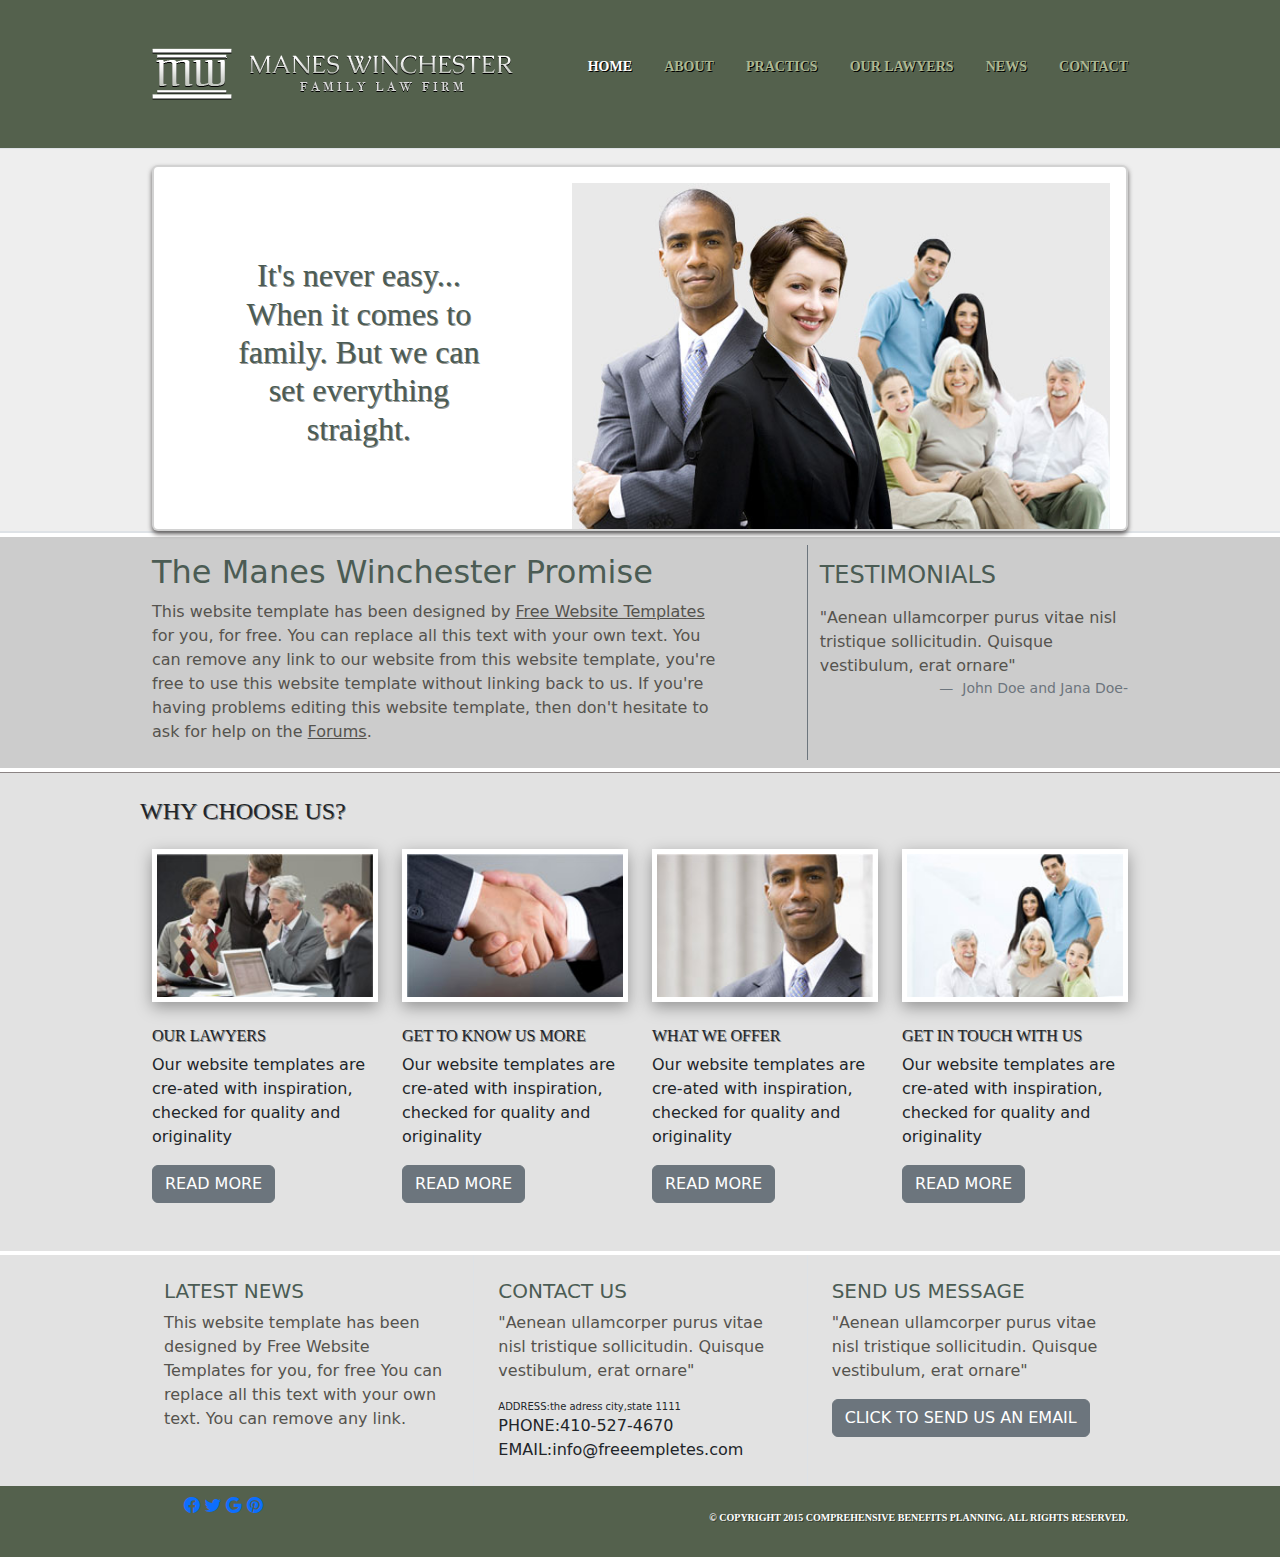
<file: index.html>
<!DOCTYPE html>
<html lang="en">

<head>
  <meta charset="UTF-8" />
  <meta http-equiv="X-UA-Compatible" content="IE=edge" />
  <meta name="viewport" content="width=device-width, initial-scale=1.0" />
  <link rel="shortcut icon" href="assets/img/logo.png" type="image/png" />
  <link rel="stylesheet" href="assets/css/bootstrap.min.css" />
  <link rel="stylesheet" href="https://cdn.jsdelivr.net/npm/bootstrap-icons@1.3.0/font/bootstrap-icons.css" />
  <link rel="stylesheet" href="assets/css/style.css" />
  <title>Document</title>
</head>

<body>
  <header class="py-5 border-bottom">
    <div class="container">
      <div class="row align-items-center">
        <div class="col-4">
          <img
            class="img"
            src="assets/img/logo.png"
            alt="logo"
            title="Lawfirm"
          />
        </div>
        <div class="col-8 d-flex justify-content-end">
          <ul class="d-none d-lg-block">
            <li>
              <a class="text-uppercase text-white " href="index.html">Home</a>
            </li>
            <li>
              <a href="about-page.html">About</a>
            </li>
            <li>
              <a href="#">Practics</a>
            </li>
            <li>
              <a href="#">Our Lawyers</a>
            </li>
            <li>
              <a href="#">News</a>
            </li>
            <li>
              <a href="#">Contact</a>
            </li>
          </ul>
          <div class="hamburger d-block d-lg-none">
            <i class="bi bi-list"></i>
          </div>
        </div>
      </div>
    </div>
  </header>
  <!-- Section 1 -->
  <section class="section-one pt-3 border-2 border-bottom bg-color">
    <div class="container">
      <div class="card p-3 pb-0 custom-card">
        <div class="row align-items-center">
          <div class="col-12 order-2 order-md-1 col-md-5">
            <h2 class="bold-green fshadow p-5">It's never easy... When it comes to family. But we can set everything straight.</h2>
          </div>
          <div class="col-12 order-1 order-md-2 col-md-7">
            <img class="img-fluid" src="assets/img/section-mategroup.jpg" alt="" />
          </div>
        </div>
      </div>
    </div>
  </section>
  <!-- Section 2 -->
  <section class="section-two p-2 bg-color mt-1">
    <div class="container">
      <div class="row">
        <div class="col-12 col-md-8 border-2 border-md-end" >
          <h1 class="text-capitalize bold-green fs-2 pt-2">The Manes Winchester Promise</h1>
          <p class="light-brown w-90">
            This website template has been designed by <u  class="text-capitalize">Free Website Templates</u> for you,
            for free. You can replace all this text with your own text. You can remove any link to our website from this website
            template, you're free to use this website template without linking back to us. If you're having problems
            editing this website template, then don't hesitate to ask for help on the <u class="text-capitalize">Forums</u>.
          </p>
          
        </div>
        <div class="col-12 col-md-4 border-start border-secondary" >
          <figure>
            <blockquote class="blockquote ">
              <h3 class="text-uppercase pt-3 fs-4 bold-green ">TestiMonials</h3>
              <p class="fs-16 pt-2 light-brown">"Aenean ullamcorper purus vitae nisl tristique sollicitudin. Quisque vestibulum, erat ornare"</p>
            </blockquote>
            <figcaption class="blockquote-footer text-end ">
              John Doe and Jana Doe-<cite title="Source Title"></cite>
            </figcaption>
          </figure>
        </div>
      </div>
    </div>
  </section>
  <!-- Section 3-->
  <section class="borderup bg-color mt-1">
    <div class="container">
     <div class="row">
      <h4 class="text-uppercase  p-0 my-4 fshadow">Why Choose Us?</h4>
      <div class="col-lg-3 pb-5 col-12 d-flex flex-column">
          <img src="assets/img/card-1.jpg" alt="view" title="View" class="shadow-box">
        <div class="section-three-text">
          <h6 class="text-uppercase pt-4 fshadow">Our Lawyers</h6>
          <p>Our website templates are cre-ated with inspiration, checked for quality and originality</p>
          <button type="button" class="btn btn-secondary btn-md text-uppercase">Read More</button>
        </div>
      </div>
      <div class="col-lg-3 pb-5 col-12 d-flex flex-column">
        <img src="assets/img/card-2.jpg" alt="view" title="View" class="shadow-box">
        <div class="section-three-text">
          <h6 class="text-uppercase pt-4 fshadow">Get to know us more</h6>
          <p>Our website templates are cre-ated with inspiration, checked for quality and originality</p>
          <button type="button" class="btn btn-secondary btn-md text-uppercase">Read More</button>
        </div>
      </div>
      <div class="col-lg-3 pb-5 col-12 d-flex flex-column" >
        <img src="assets/img/card-3.jpg" alt="view" title="View" class="shadow-box d-block-sm ">
        <div class="section-three-text ">
          <h6 class="text-uppercase pt-4 fshadow">what we offer</h6>
          <p>Our website templates are cre-ated with inspiration, checked for quality and originality</p>
          <button type="button" class="btn btn-secondary btn-md text-uppercase">Read More</button>
        </div>
      </div>
      <div class="col-lg-3 pb-5 col-12 d-flex flex-column">
        <img src="assets/img/card-4.jpg" alt="view" title="View" class="shadow-box">
        <div class="section-three-text">
          <h6 class="text-uppercase pt-4 fshadow">get in touch with us</h6>
          <p>Our website templates are cre-ated with inspiration, checked for quality and originality</p>
          <button type="button" class="btn btn-secondary btn-md text-uppercase">Read More</button>
        </div>
      </div>
     </div>
    </div>
  </section>
  <!-- Section 4-->
  <section class="bg-color mt-1">
    <div class="container">
      <div class="row">
        <div class="col-lg-4 p-4 " >
          <h3 class="text-uppercase  fs-5 bold-green ">Latest News</h3>
          <p class="fs-16 light-brown">This website template has been designed by Free Website Templates for you, for free You can replace all this text with your own text. You can remove any link.</p>
        </div>
        <div class="col-lg-4 p-4 border-start" >
          <h3 class="text-uppercase  fs-5 bold-green ">Contact Us</h3>
          <p class="fs-16 light-brown">"Aenean ullamcorper purus vitae nisl tristique sollicitudin. Quisque vestibulum, erat ornare"</p>
       <p class="text-uppercase m-0 fs-10">Address:<span class="text-lowercase">the adress city,state 1111</span> </p>
       <p class="text-uppercase m-0">PHONE:<span  class="text-lowercase">410-527-4670</span> </p>
       <p class="text-uppercase m-0">Email:<span  class="text-lowercase">info@freeempletes.com</span> </p>
        </div>
        <div class="col-lg-4 p-4 border-start" >
          <h3 class="text-uppercase fs-5 bold-green ">Send Us Message</h3>
        <p class="fs-16  light-brown">"Aenean ullamcorper purus vitae nisl tristique sollicitudin. Quisque vestibulum, erat ornare"</p>
        <button type="button" class="btn btn-secondary btn-md text-uppercase">Click To Send Us An Email</button>
        </div>
      </div>
    </div>
  </section>
  <footer>
    <div class="container">
      <div class="row pt-2">
        <div class="col-6">
          <ul>
            <li><a href=""><i class="bi bi-facebook"></i></a></li>
            <li><a href=""><i class="bi bi-twitter"></i></a></li>
            <li><a href=""><i class="bi bi-google"></i></a></li>
            <li><a href=""><i class="bi bi-pinterest"></i></a></li>
          </ul>
        </div>
        <div class="col-6">
          <p class="text-uppercase  fs-10 fw-bold text-end py-3 text-white fshadow">© COPYRIGHT 2015 COMPREHENSIVE BENEFITS PLANNING. ALL RIGHTS RESERVED.</p>
        </div>
      </div>
    </div>
  </footer>
  
  <script src="assets/js/bootstrap.min.js"></script>
</body>

</html>
</file>
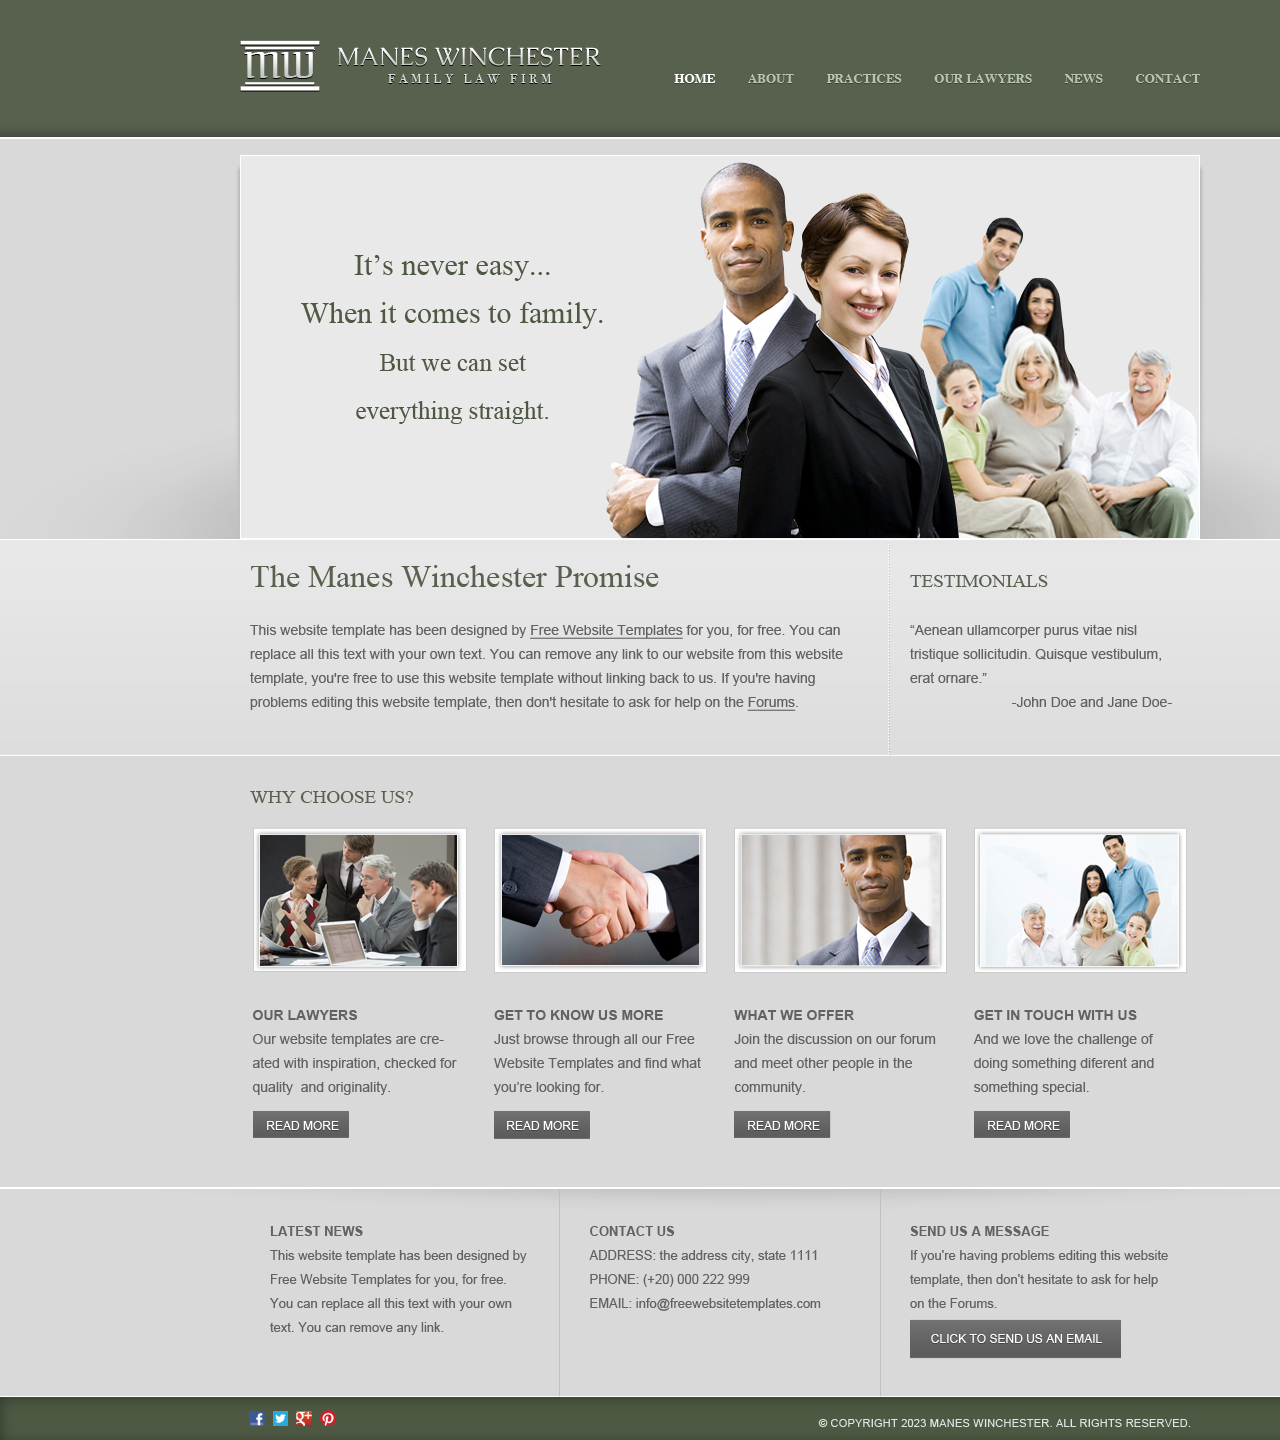
<file: TaskAboutInfo/bootstrap-template/index.html>
<!DOCTYPE html>
<html>
<style>div {position:absolute;}</style>
<head></head>
<body>
<div style="background-image:url('img/img1.png'); left:0px; top:0px; width:11px; height:141px"></div>
<div style="background-image:url('img/img2.png'); left:11px; top:0px; width:1429px; height:40px"></div>
<div style="background-image:url('img/img3.png'); left:11px; top:40px; width:229px; height:101px"></div>
<div style="background-image:url('img/img4.png'); left:240px; top:40px; width:364px; height:52px"></div>
<div style="background-image:url('img/img5.png'); left:604px; top:40px; width:836px; height:101px"></div>
<div style="background-image:url('img/img6.png'); left:240px; top:92px; width:364px; height:49px"></div>
<div style="background-image:url('img/img7.png'); left:0px; top:141px; width:1440px; height:15px"></div>
<div style="background-image:url('img/img8.png'); left:11px; top:141px; width:1429px; height:15px"></div>
<div style="background-image:url('img/img9.png'); left:0px; top:156px; width:605px; height:24px"></div>
<div style="background-image:url('img/img10.png'); left:11px; top:156px; width:594px; height:24px"></div>
<div style="background-image:url('img/img11.png'); left:605px; top:156px; width:594px; height:33px"></div>
<div style="background-image:url('img/img12.png'); left:1199px; top:156px; width:241px; height:65px"></div>
<div style="background-image:url('img/img13.png'); left:1199px; top:156px; width:241px; height:383px"></div>
<div style="background-image:url('img/img14.png'); left:0px; top:180px; width:558px; height:48px"></div>
<div style="background-image:url('img/img15.png'); left:11px; top:180px; width:547px; height:41px"></div>
<div style="background-image:url('img/img16.png'); left:558px; top:180px; width:2px; height:2px"></div>
<div style="background-image:url('img/img17.png'); left:560px; top:180px; width:45px; height:9px"></div>
<div style="background-image:url('img/img18.png'); left:558px; top:182px; width:2px; height:39px"></div>
<div style="background-image:url('img/img19.png'); left:558px; top:182px; width:2px; height:46px"></div>
<div style="background-image:url('img/img20.png'); left:560px; top:189px; width:30px; height:32px"></div>
<div style="background-image:url('img/img21.png'); left:560px; top:189px; width:30px; height:39px"></div>
<div style="background-image:url('img/img22.png'); left:590px; top:189px; width:223px; height:44px"></div>
<div style="background-image:url('img/img23.png'); left:813px; top:189px; width:386px; height:39px"></div>
<div style="background-image:url('img/img24.png'); left:0px; top:228px; width:257px; height:8px"></div>
<div style="background-image:url('img/img25.png'); left:257px; top:228px; width:333px; height:8px"></div>
<div style="background-image:url('img/img26.png'); left:813px; top:228px; width:368px; height:119px"></div>
<div style="background-image:url('img/img27.png'); left:1181px; top:228px; width:18px; height:126px"></div>
<div style="background-image:url('img/img28.png'); left:590px; top:233px; width:8px; height:150px"></div>
<div style="background-image:url('img/img29.png'); left:598px; top:233px; width:213px; height:246px"></div>
<div style="background-image:url('img/img30.png'); left:811px; top:233px; width:2px; height:150px"></div>
<div style="background-image:url('img/img31.png'); left:0px; top:236px; width:250px; height:147px"></div>
<div style="background-image:url('img/img32.png'); left:250px; top:236px; width:16px; height:16px"></div>
<div style="background-image:url('img/img33.png'); left:266px; top:236px; width:324px; height:111px"></div>
<div style="background-image:url('img/img34.png'); left:250px; top:252px; width:16px; height:83px"></div>
<div style="background-image:url('img/img35.png'); left:250px; top:335px; width:16px; height:18px"></div>
<div style="background-image:url('img/img36.png'); left:266px; top:347px; width:324px; height:36px"></div>
<div style="background-image:url('img/img37.png'); left:813px; top:347px; width:57px; height:7px"></div>
<div style="background-image:url('img/img38.png'); left:870px; top:347px; width:311px; height:7px"></div>
<div style="background-image:url('img/img39.png'); left:250px; top:353px; width:16px; height:30px"></div>
<div style="background-image:url('img/img40.png'); left:813px; top:354px; width:50px; height:29px"></div>
<div style="background-image:url('img/img41.png'); left:863px; top:354px; width:7px; height:29px"></div>
<div style="background-image:url('img/img42.png'); left:870px; top:354px; width:48px; height:29px"></div>
<div style="background-image:url('img/img43.png'); left:918px; top:354px; width:265px; height:29px"></div>
<div style="background-image:url('img/img44.png'); left:1183px; top:354px; width:16px; height:29px"></div>
<div style="background-image:url('img/img45.png'); left:0px; top:383px; width:249px; height:156px"></div>
<div style="background-image:url('img/img46.png'); left:249px; top:383px; width:18px; height:16px"></div>
<div style="background-image:url('img/img47.png'); left:267px; top:383px; width:323px; height:145px"></div>
<div style="background-image:url('img/img48.png'); left:590px; top:383px; width:8px; height:27px"></div>
<div style="background-image:url('img/img49.png'); left:811px; top:383px; width:379px; height:27px"></div>
<div style="background-image:url('img/img50.png'); left:1190px; top:383px; width:9px; height:131px"></div>
<div style="background-image:url('img/img51.png'); left:249px; top:399px; width:18px; height:31px"></div>
<div style="background-image:url('img/img52.png'); left:590px; top:410px; width:8px; height:104px"></div>
<div style="background-image:url('img/img53.png'); left:811px; top:410px; width:2px; height:104px"></div>
<div style="background-image:url('img/img54.png'); left:813px; top:410px; width:50px; height:16px"></div>
<div style="background-image:url('img/img55.png'); left:863px; top:410px; width:327px; height:104px"></div>
<div style="background-image:url('img/img56.png'); left:813px; top:426px; width:50px; height:88px"></div>
<div style="background-image:url('img/img57.png'); left:249px; top:430px; width:1px; height:109px"></div>
<div style="background-image:url('img/img58.png'); left:250px; top:430px; width:16px; height:16px"></div>
<div style="background-image:url('img/img59.png'); left:266px; top:430px; width:1px; height:98px"></div>
<div style="background-image:url('img/img60.png'); left:250px; top:446px; width:7px; height:93px"></div>
<div style="background-image:url('img/img61.png'); left:257px; top:446px; width:9px; height:82px"></div>
<div style="background-image:url('img/img62.png'); left:598px; top:479px; width:213px; height:35px"></div>
<div style="background-image:url('img/img63.png'); left:590px; top:514px; width:600px; height:8px"></div>
<div style="background-image:url('img/img64.png'); left:1190px; top:514px; width:9px; height:24px"></div>
<div style="background-image:url('img/img65.png'); left:598px; top:520px; width:90px; height:2px"></div>
<div style="background-image:url('img/img66.png'); left:590px; top:522px; width:8px; height:76px"></div>
<div style="background-image:url('img/img67.png'); left:598px; top:522px; width:213px; height:246px"></div>
<div style="background-image:url('img/img68.png'); left:811px; top:522px; width:379px; height:76px"></div>
<div style="background-image:url('img/img69.png'); left:257px; top:528px; width:333px; height:11px"></div>
<div style="background-image:url('img/img70.png'); left:1190px; top:538px; width:9px; height:1px"></div>
<div style="background-image:url('img/img71.png'); left:0px; top:539px; width:248px; height:650px"></div>
<div style="background-image:url('img/img72.png'); left:248px; top:539px; width:342px; height:288px"></div>
<div style="background-image:url('img/img73.png'); left:1190px; top:539px; width:250px; height:650px"></div>
<div style="background-image:url('img/img74.png'); left:811px; top:552px; width:52px; height:23px"></div>
<div style="background-image:url('img/img75.png'); left:590px; top:575px; width:8px; height:23px"></div>
<div style="background-image:url('img/img76.png'); left:811px; top:575px; width:59px; height:23px"></div>
<div style="background-image:url('img/img77.png'); left:590px; top:598px; width:8px; height:112px"></div>
<div style="background-image:url('img/img78.png'); left:811px; top:598px; width:379px; height:112px"></div>
<div style="background-image:url('img/img79.png'); left:590px; top:710px; width:8px; height:117px"></div>
<div style="background-image:url('img/img80.png'); left:811px; top:710px; width:379px; height:77px"></div>
<div style="background-image:url('img/img81.png'); left:598px; top:768px; width:213px; height:19px"></div>
<div style="background-image:url('img/img82.png'); left:598px; top:787px; width:265px; height:23px"></div>
<div style="background-image:url('img/img83.png'); left:863px; top:787px; width:327px; height:40px"></div>
<div style="background-image:url('img/img84.png'); left:598px; top:810px; width:1px; height:94px"></div>
<div style="background-image:url('img/img85.png'); left:599px; top:810px; width:213px; height:246px"></div>
<div style="background-image:url('img/img86.png'); left:812px; top:810px; width:51px; height:6px"></div>
<div style="background-image:url('img/img87.png'); left:812px; top:816px; width:51px; height:11px"></div>
<div style="background-image:url('img/img88.png'); left:248px; top:827px; width:2px; height:284px"></div>
<div style="background-image:url('img/img89.png'); left:250px; top:827px; width:220px; height:8px"></div>
<div style="background-image:url('img/img90.png'); left:470px; top:827px; width:128px; height:8px"></div>
<div style="background-image:url('img/img91.png'); left:812px; top:827px; width:378px; height:8px"></div>
<div style="background-image:url('img/img92.png'); left:250px; top:835px; width:10px; height:150px"></div>
<div style="background-image:url('img/img93.png'); left:260px; top:835px; width:197px; height:130px"></div>
<div style="background-image:url('img/img94.png'); left:457px; top:835px; width:13px; height:150px"></div>
<div style="background-image:url('img/img95.png'); left:470px; top:835px; width:32px; height:276px"></div>
<div style="background-image:url('img/img96.png'); left:502px; top:835px; width:96px; height:130px"></div>
<div style="background-image:url('img/img97.png'); left:688px; top:835px; width:11px; height:130px"></div>
<div style="background-image:url('img/img98.png'); left:812px; top:835px; width:127px; height:130px"></div>
<div style="background-image:url('img/img99.png'); left:939px; top:835px; width:42px; height:276px"></div>
<div style="background-image:url('img/img100.png'); left:981px; top:835px; width:197px; height:130px"></div>
<div style="background-image:url('img/img101.png'); left:1178px; top:835px; width:12px; height:276px"></div>
<div style="background-image:url('img/img102.png'); left:598px; top:904px; width:1px; height:50px"></div>
<div style="background-image:url('img/img103.png'); left:598px; top:954px; width:1px; height:94px"></div>
<div style="background-image:url('img/img104.png'); left:260px; top:965px; width:197px; height:20px"></div>
<div style="background-image:url('img/img105.png'); left:502px; top:965px; width:96px; height:146px"></div>
<div style="background-image:url('img/img106.png'); left:812px; top:965px; width:127px; height:146px"></div>
<div style="background-image:url('img/img107.png'); left:981px; top:965px; width:197px; height:146px"></div>
<div style="background-image:url('img/img108.png'); left:250px; top:985px; width:220px; height:126px"></div>
<div style="background-image:url('img/img109.png'); left:598px; top:1048px; width:1px; height:63px"></div>
<div style="background-image:url('img/img110.png'); left:599px; top:1056px; width:213px; height:55px"></div>
<div style="background-image:url('img/img111.png'); left:248px; top:1111px; width:5px; height:78px"></div>
<div style="background-image:url('img/img112.png'); left:253px; top:1111px; width:97px; height:28px"></div>
<div style="background-image:url('img/img113.png'); left:350px; top:1111px; width:840px; height:78px"></div>
<div style="background-image:url('img/img114.png'); left:253px; top:1139px; width:97px; height:50px"></div>
<div style="background-image:url('img/img115.png'); left:0px; top:1189px; width:1440px; height:25px"></div>
<div style="background-image:url('img/img116.png'); left:0px; top:1214px; width:11px; height:226px"></div>
<div style="background-image:url('img/img117.png'); left:11px; top:1214px; width:237px; height:183px"></div>
<div style="background-image:url('img/img118.png'); left:248px; top:1214px; width:942px; height:106px"></div>
<div style="background-image:url('img/img119.png'); left:1190px; top:1214px; width:250px; height:183px"></div>
<div style="background-image:url('img/img120.png'); left:248px; top:1320px; width:662px; height:77px"></div>
<div style="background-image:url('img/img121.png'); left:910px; top:1320px; width:212px; height:38px"></div>
<div style="background-image:url('img/img122.png'); left:1122px; top:1320px; width:68px; height:77px"></div>
<div style="background-image:url('img/img123.png'); left:910px; top:1358px; width:212px; height:39px"></div>
<div style="background-image:url('img/img124.png'); left:11px; top:1397px; width:1429px; height:13px"></div>
<div style="background-image:url('img/img125.png'); left:11px; top:1410px; width:309px; height:1px"></div>
<div style="background-image:url('img/img126.png'); left:320px; top:1410px; width:16px; height:16px"></div>
<div style="background-image:url('img/img127.png'); left:336px; top:1410px; width:1104px; height:1px"></div>
<div style="background-image:url('img/img128.png'); left:11px; top:1411px; width:238px; height:29px"></div>
<div style="background-image:url('img/img129.png'); left:249px; top:1411px; width:16px; height:16px"></div>
<div style="background-image:url('img/img130.png'); left:265px; top:1411px; width:8px; height:29px"></div>
<div style="background-image:url('img/img131.png'); left:273px; top:1411px; width:16px; height:16px"></div>
<div style="background-image:url('img/img132.png'); left:289px; top:1411px; width:7px; height:29px"></div>
<div style="background-image:url('img/img133.png'); left:296px; top:1411px; width:16px; height:15px"></div>
<div style="background-image:url('img/img134.png'); left:312px; top:1411px; width:8px; height:29px"></div>
<div style="background-image:url('img/img135.png'); left:336px; top:1411px; width:1104px; height:29px"></div>
<div style="background-image:url('img/img136.png'); left:296px; top:1426px; width:16px; height:14px"></div>
<div style="background-image:url('img/img137.png'); left:320px; top:1426px; width:16px; height:14px"></div>
<div style="background-image:url('img/img138.png'); left:249px; top:1427px; width:16px; height:13px"></div>
<div style="background-image:url('img/img139.png'); left:273px; top:1427px; width:16px; height:13px"></div>
</body>
</html>
</file>
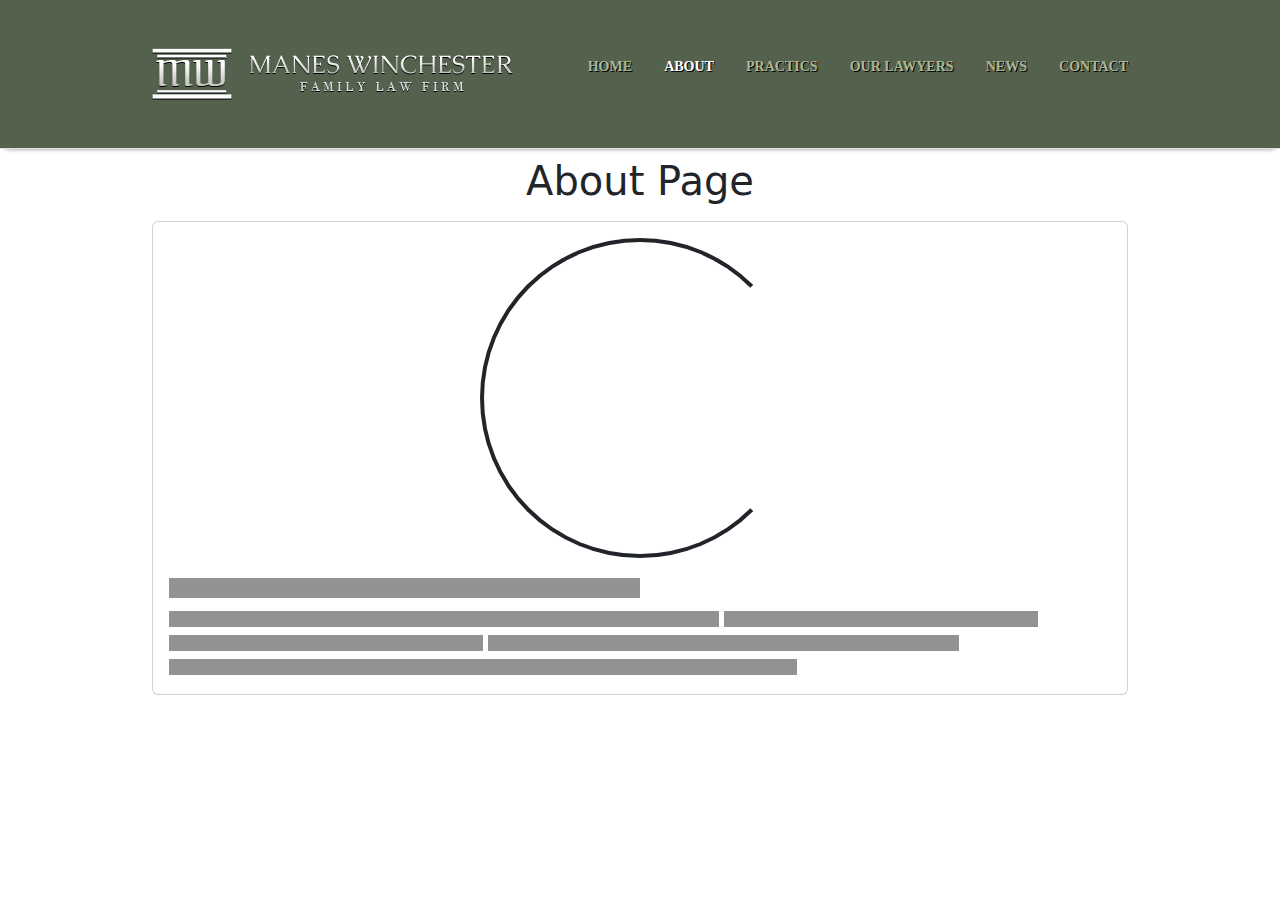
<file: about-page.html>
<!DOCTYPE html>
<html lang="en">

<head>
  <meta charset="UTF-8" />
  <meta http-equiv="X-UA-Compatible" content="IE=edge" />
  <meta name="viewport" content="width=device-width, initial-scale=1.0" />
  <link rel="shortcut icon" href="assets/img/logo.png" type="image/png" />
  <link rel="stylesheet" href="assets/css/bootstrap.min.css" />
  <link rel="stylesheet" href="https://cdn.jsdelivr.net/npm/bootstrap-icons@1.3.0/font/bootstrap-icons.css" />
  <link rel="stylesheet" href="assets/css/style.css" />
  <title>Document</title>
</head>

<body>
  <header class="py-5 border-bottom">
    <div class="container">
      <div class="row align-items-center">
        <div class="col-4">
          <img
            class="img"
            src="assets/img/logo.png"
            alt="logo"
            title="Lawfirm"
          />
        </div>
        <div class="col-8 d-flex justify-content-end">
          <ul class="d-none d-lg-block">
            <li>
              <a class="text-uppercase  " href="index.html">Home</a>
            </li> 
            <li>
              <a href="about-page.html" class="text-white">About</a>
            </li>
            <li>
              <a href="#">Practics</a>
            </li>
            <li>
              <a href="#">Our Lawyers</a>
            </li>
            <li>
              <a href="#">News</a>
            </li>
            <li>
              <a href="#">Contact</a>
            </li>
          </ul>
          <div class="hamburger d-block d-lg-none">
            <i class="bi bi-list"></i>
          </div>
        </div>
      </div>
    </div>
  </header>
  <section>
    <div class="container">
        <div class="col-12">
            <h1 class="text-center py-2">About Page</h1>
            <div class="card" aria-hidden="true" >
                <div class="mt-3 d-flex justify-content-center">
                    <div class="spinner-border" style="width: 20rem; height: 20rem;">
                        <span class="visually-hidden">Loading...</span>
                    </div>
                </div>
                <div class="card-body">
                  <h5 class="card-title placeholder-glow">
                    <span class="placeholder col-6"></span>
                  </h5>
                  <p class="card-text placeholder-glow">
                    <span class="placeholder col-7"></span>
                    <span class="placeholder col-4"></span>
                    <span class="placeholder col-4"></span>
                    <span class="placeholder col-6"></span>
                    <span class="placeholder col-8"></span>
                  </p>
                </div>
              </div>    
        </div>
    </div>
  </section>
  
  <script src="assets/js/bootstrap.min.js"></script>
</body>

</html>
</file>
<file: assets/css/style.css>
*{
    margin: 0;
    padding: 0;
    box-sizing: border-box;
}
.bold-green{color: #4b5c54;}
.light-brown{color: #55534e;;}
.w-90{ width: 90%;}
.bg-color{background-color: #e2e2e2;}
.fshadow{text-shadow: 1px 1px rgba(0, 0, 0, 0.43);
    font-family: 'Times New Roman', Times, serif ;;
}
.shadow-box{
    border:5px solid white;
    box-shadow: rgba(0, 0, 0, 0.35) 0px 5px 15px;
}
.container{
    max-width: 1000px;
    margin: auto;}
.borderup{
    border-top:1px solid rgb(139, 132, 132);
}
header{
    border-bottom:1px solid rgba(167, 175, 188, 255)  ;
    background-color: rgb(84,97,77,255);
    box-shadow: 0 4px 6px -6px #222;}
header ul li {
    display: inline;
    margin-left: 27px;}
header ul li a{
    text-decoration: none;
    text-transform: uppercase;
    color: #abb792;
    text-shadow: 1px 1px black;
    font:bold 14px 'Times New Roman', Times, serif ;}
.hamburger i{
    font-size: 30px;
    color: #fff;}
.section-one{
    background-color: #eee;}
.section-one h2{text-align: center;}
.section-one .custom-card{box-shadow: 0 3px 5px 0 rgb(95, 92, 92);}
.section-two{background-color: #ccc;}
.fs-16{font-size: 16px;}
.fs-10{font-size: 10px;}

footer ul li{
    display: inline;
}
    
    footer{background-color: rgb(84,97,77,255); }
@media (max-width:576px){
    .img{
        width: 300px;
    }
}
@media (max-width:280px){
    .img{
        width: 200px;
    }
}
</file>
